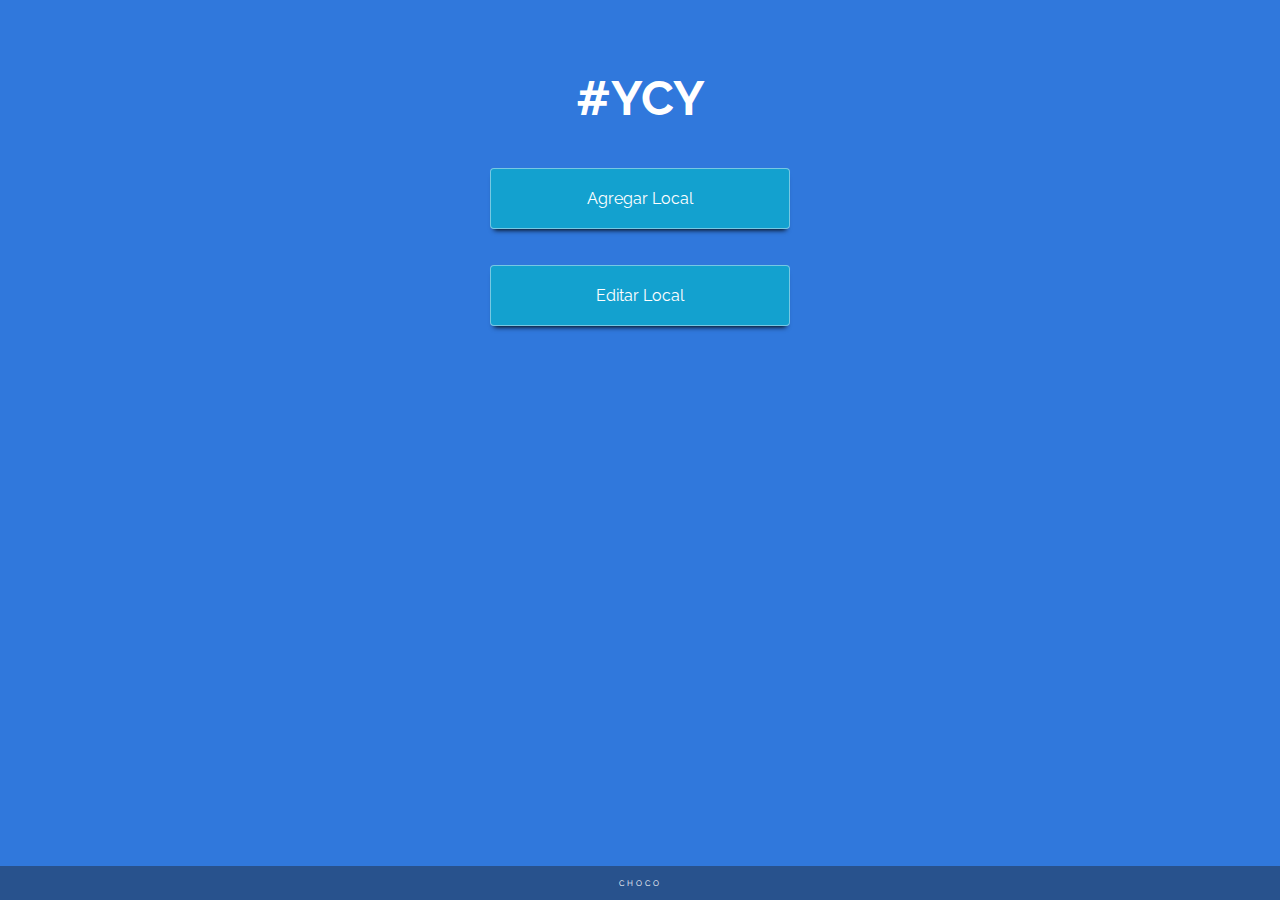
<file: index.html>
<!DOCTYPE html>
<html lang="es">
    <head>
        <meta charset="utf-8" />
        <meta name="keywords" content="choco" />
        <meta name="description" content="choco" />
        <meta name="author" content="Manuel Choco Castro">
        <meta http-equiv="X-UA-Compatible" content="IE=edge">    
        <meta name="viewport" content="width=device-width, initial-scale=1">
        
        <link rel="stylesheet" href="assets/css/swagg.css" type="text/css" />
        <link rel="stylesheet" href="assets/css/font-awesome.min.css">

        <!-- <link rel="stylesheet" href="assets/css/chocoawesomefonts.css"> -->
        <meta name="theme-color" content="#ffffff">
        <!-- FIN DEL ICONO -->

        <link href="https://fonts.googleapis.com/css?family=Karla:400,400i,700,700i|Lato:100,100i,300,300i,400,400i,700,700i,900,900i|Raleway:100,100i,200,200i,300,300i,400,400i,500,500i,600,600i,700,700i,800,800i,900,900i|Codystar:300,400|Faster+One|Megrim|Sofia&subset=latin-ext" rel="stylesheet"> 
        <title>Le Local</title>        
    </head>
    <body>
        <div id="box_all" class="box_all">
            <div id="box_main" class="box_main">
                <div id="box_1" class="box_info">
                    <div class="area">
                        <div class="le_title">
                            <h1>#YCY</h1>
                        </div>
                        <div class="le_nav">
                            <nav class="nav_info">
                                <button class="le_btn">
                                    <a href="local.html">Agregar Local</a>
                                </button>
                                <button class="le_btn">
                                    <a href="editar.html">Editar Local</a>
                                </button>
                            </nav>
                        </div>
                    </div>
                </div>
                
                <div id="box_9" class="box_info">
                    <footer class="area">
                        <div class="main_footer">
                            <p>CHOCO</p>
                        </div>
                    </footer>
                </div>
            </div>
        </div>
       

    <!--<script src="assets/js/jquery-3.1.0.js" type="text/javascript"></script>-->
    <script src="assets/js/jquery-1.12.1.js" type="text/javascript"></script>
    
    <script src="assets/js/actions.js" type="text/javascript"></script>
    </body>
</html>
</file>
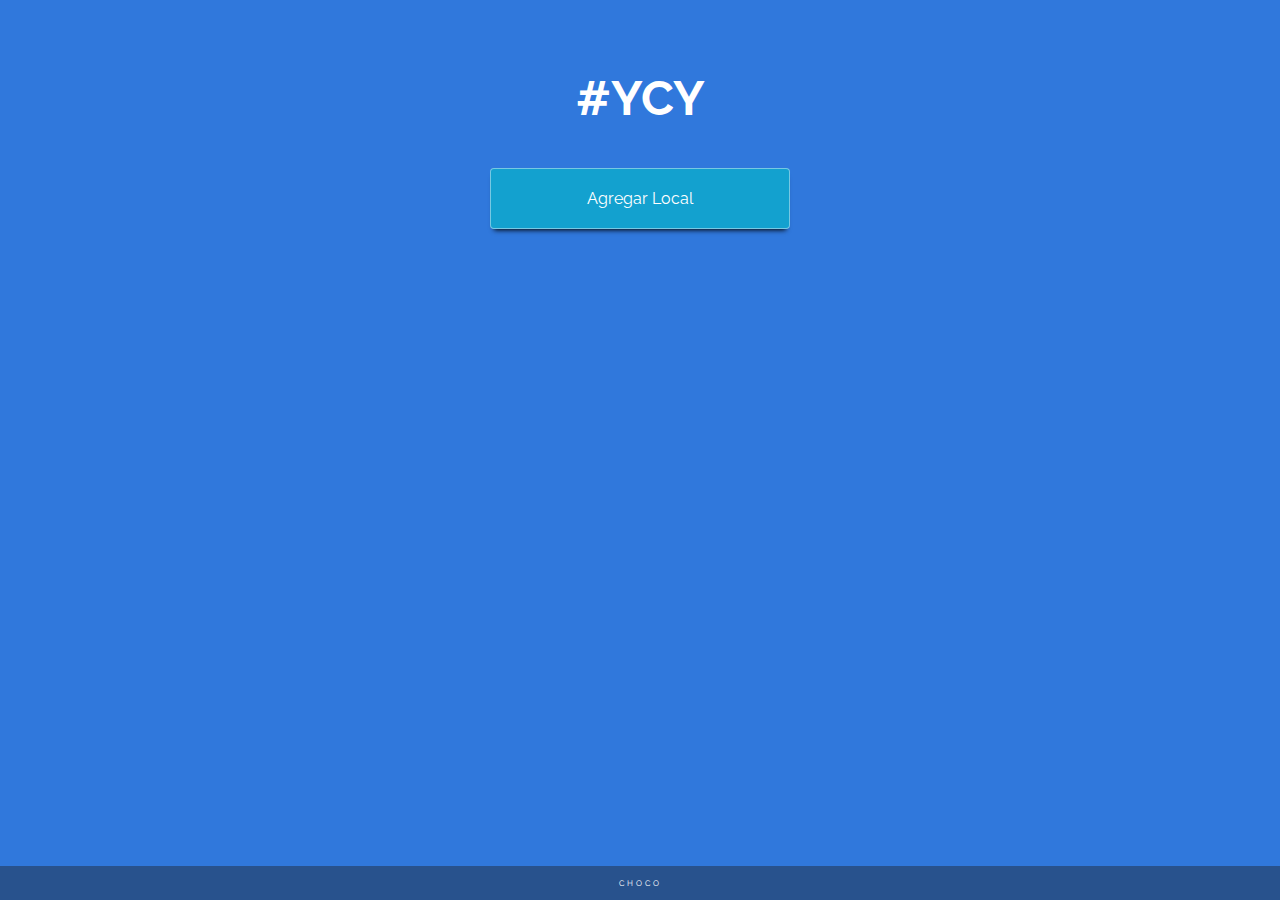
<file: www/index.html>
<!DOCTYPE html>
<html lang="es">
    <head>
        <meta charset="utf-8" />
        <meta name="keywords" content="choco" />
        <meta name="description" content="choco" />
        <meta name="author" content="Manuel Choco Castro">
        <meta http-equiv="X-UA-Compatible" content="IE=edge">    
        <meta name="viewport" content="width=device-width, initial-scale=1">
        
        <link rel="stylesheet" href="assets/css/swagg.css" type="text/css" />
        <!--<link rel="stylesheet" href="assets/css/font-awesome.min.css">-->

        <!-- <link rel="stylesheet" href="assets/css/chocoawesomefonts.css"> -->
        <meta name="theme-color" content="#ffffff">
        <!-- FIN DEL ICONO -->

        <link href="https://fonts.googleapis.com/css?family=Karla:400,400i,700,700i|Lato:100,100i,300,300i,400,400i,700,700i,900,900i|Raleway:100,100i,200,200i,300,300i,400,400i,500,500i,600,600i,700,700i,800,800i,900,900i|Codystar:300,400|Faster+One|Megrim|Sofia&subset=latin-ext" rel="stylesheet"> 
        <title>Le Local</title>        
    </head>
    <body>
        <div id="box_all" class="box_all">
            <div id="box_main" class="box_main">
                <div id="box_1" class="box_info">
                    <div class="area">
                        <div class="le_title">
                            <h1>#YCY</h1>
                        </div>
                        <div class="le_nav">
                            <nav class="nav_info">
                                <button class="le_btn">
                                    <a href="local.html">Agregar Local</a>
                                </button>
                                <!--<button class="le_btn">
                                    <a href="editar.html">Editar Local</a>
                                </button>-->
                            </nav>
                        </div>
                    </div>
                </div>
                
            </div>
            <div id="box_9" class="box_info">
                <footer class="area">
                    <div class="main_footer">
                        <p>CHOCO</p>
                    </div>
                </footer>
            </div>
        </div>
       

    <!--<script src="assets/js/jquery-3.1.0.js" type="text/javascript"></script>-->
    <!--<script src="assets/js/jquery-1.12.1.js" type="text/javascript"></script>-->
    <script src="assets/js/jquery-2.1.1.min.js"></script>
    
    <script src="assets/js/actions.js" type="text/javascript"></script>
    </body>
</html>
</file>
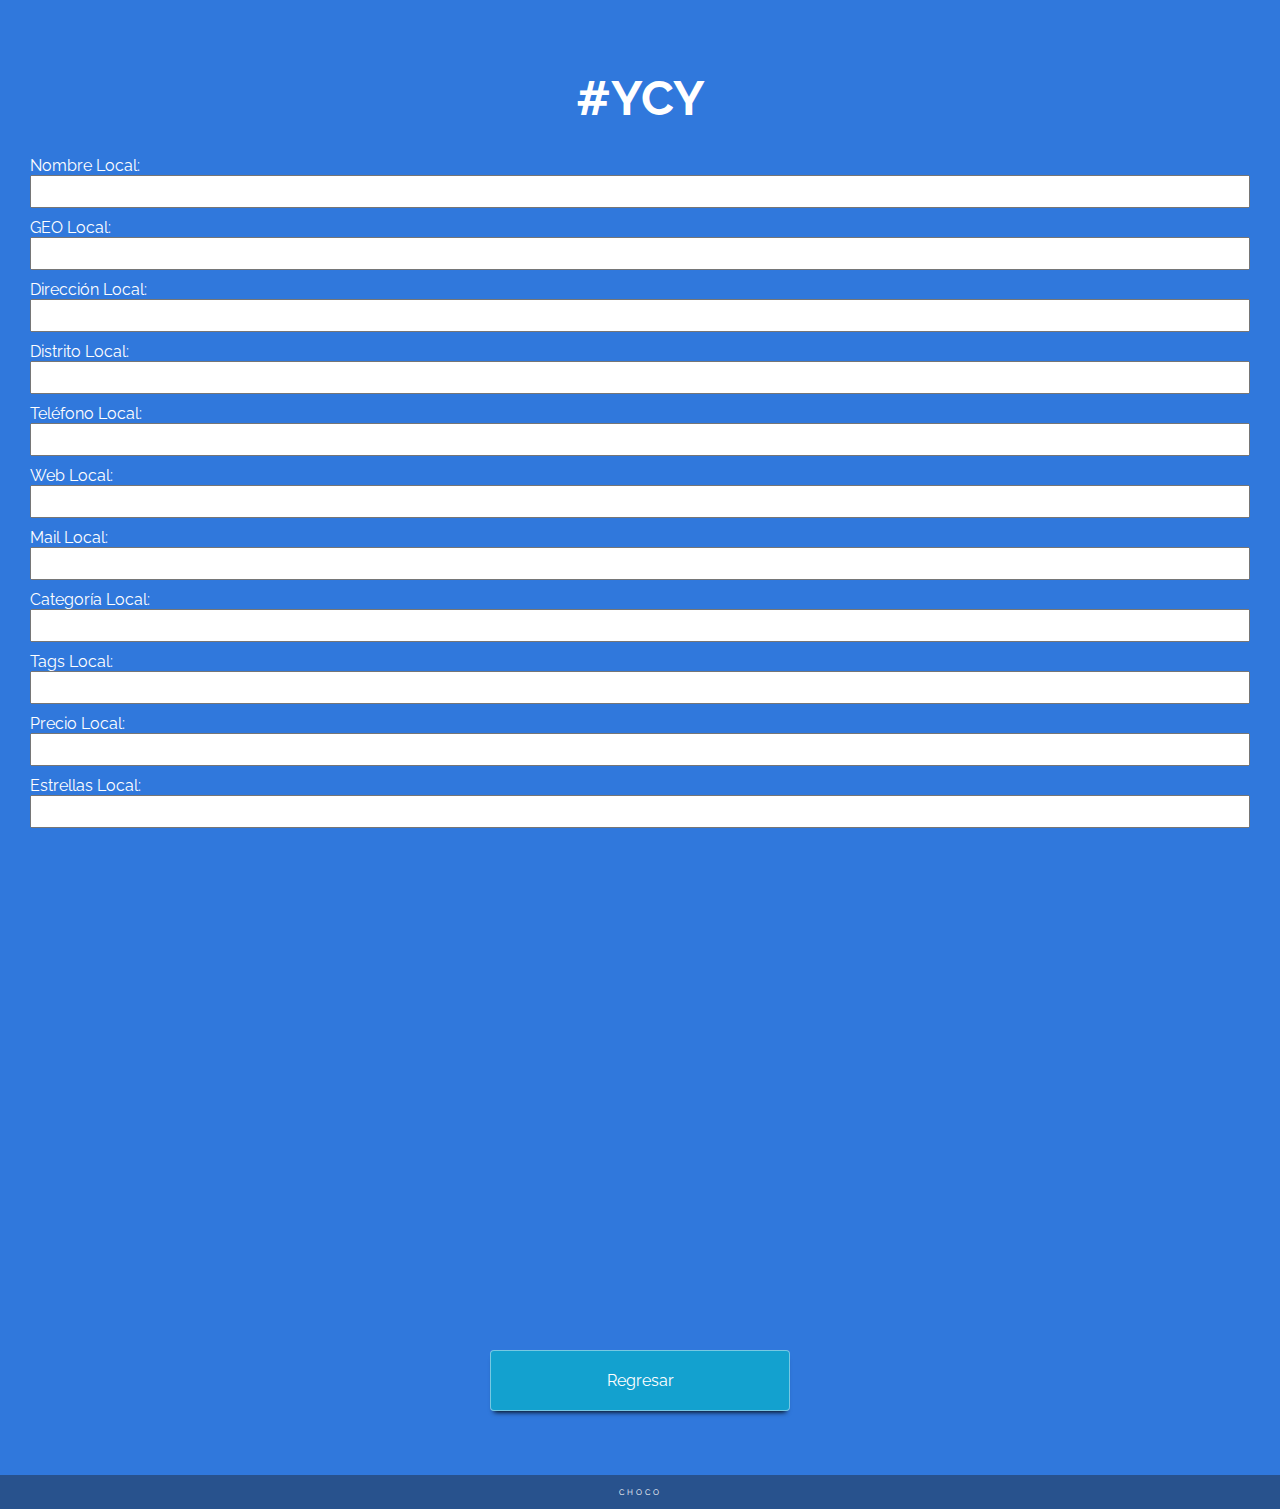
<file: local.html>
<!DOCTYPE html>
<html lang="es">
    <head>
        <meta charset="utf-8" />
        <meta name="keywords" content="choco" />
        <meta name="description" content="choco" />
        <meta name="author" content="Manuel Choco Castro">
        <meta http-equiv="X-UA-Compatible" content="IE=edge">    
        <meta name="viewport" content="width=device-width, initial-scale=1">
        
        <link rel="stylesheet" href="assets/css/swagg.css" type="text/css" />
        <link rel="stylesheet" href="assets/css/font-awesome.min.css">

        <!-- <link rel="stylesheet" href="assets/css/chocoawesomefonts.css"> -->
        <meta name="theme-color" content="#ffffff">
        <!-- FIN DEL ICONO -->

        <link href="https://fonts.googleapis.com/css?family=Karla:400,400i,700,700i|Lato:100,100i,300,300i,400,400i,700,700i,900,900i|Raleway:100,100i,200,200i,300,300i,400,400i,500,500i,600,600i,700,700i,800,800i,900,900i|Codystar:300,400|Faster+One|Megrim|Sofia&subset=latin-ext" rel="stylesheet"> 
        <title>Le Local</title>        
    </head>
    <body>
        <div id="box_all" class="box_all">
            <div id="box_main" class="box_main">
                <div id="box_1" class="box_info">
                    <div class="area">
                        <div class="le_title">
                            <h1>#YCY</h1>
                        </div>
                        <form class="le_form">
                            <div class="le_dato">
                                <span>Nombre Local: </span>
                                <input type="text" name="lo_nam" value="">
                            </div>
                            <div class="le_dato" id="locationinfo">
                                <span>GEO Local: </span>
                                <input type="text" name="lo_nam" value="">
                            </div>
                            <div class="le_dato">
                                <span>Dirección Local: </span>
                                <input type="text" name="lo_nam" value="">
                            </div>
                            <div class="le_dato">
                                <span>Distrito Local: </span>
                                <input type="text" name="lo_nam" value="">
                            </div>
                            <div class="le_dato">
                                <span>Teléfono Local: </span>
                                <input type="text" name="lo_nam" value="">
                            </div>
                            <div class="le_dato">
                                <span>Web Local: </span>
                                <input type="text" name="lo_nam" value="">
                            </div>
                            <div class="le_dato">
                                <span>Mail Local: </span>
                                <input type="text" name="lo_nam" value="">
                            </div>
                            <div class="le_dato">
                                <span>Categoría Local: </span>
                                <input type="text" name="lo_nam" value="">
                            </div>
                            <div class="le_dato">
                                <span>Tags Local: </span>
                                <input type="text" name="lo_nam" value="">
                            </div>
                            <div class="le_dato">
                                <span>Precio Local: </span>
                                <input type="text" name="lo_nam" value="">
                            </div>
                            <div class="le_dato">
                                <span>Estrellas Local: </span>
                                <input type="text" name="lo_nam" value="">
                            </div>

                            
                            <div>
                                <div id="map_canvas"></div>
                            </div>
                        </form>

                        <div class="le_nav">
                            <nav class="nav_info">
                                <button class="le_btn">
                                    <a href="index.html">Regresar</a>
                                </button>
                            </nav>
                        </div>
                    </div>
                </div>
                
                
                <div id="box_9" class="box_info fofix">
                    <footer class="area">
                        <div class="main_footer">
                            <p>CHOCO</p>
                        </div>
                    </footer>
                </div>
            </div>
        </div>
       

    <!--<script src="assets/js/jquery-3.1.0.js" type="text/javascript"></script>-->
    <script src="assets/js/jquery-1.12.1.js" type="text/javascript"></script>
    <script src="assets/js/zepto.min.js"></script>
    <script src="assets/js/touch.js"></script>
    

    <script type="text/javascript" src="https://maps.google.com/maps/api/js?sensor=true"></script>
    <script type="text/javascript" src="assets/js/gmaps.js"></script>
    
    <script src="assets/js/actions.js" type="text/javascript"></script>
    <script src="assets/js/actions_map.js" type="text/javascript"></script>
    </body>
</html>
</file>
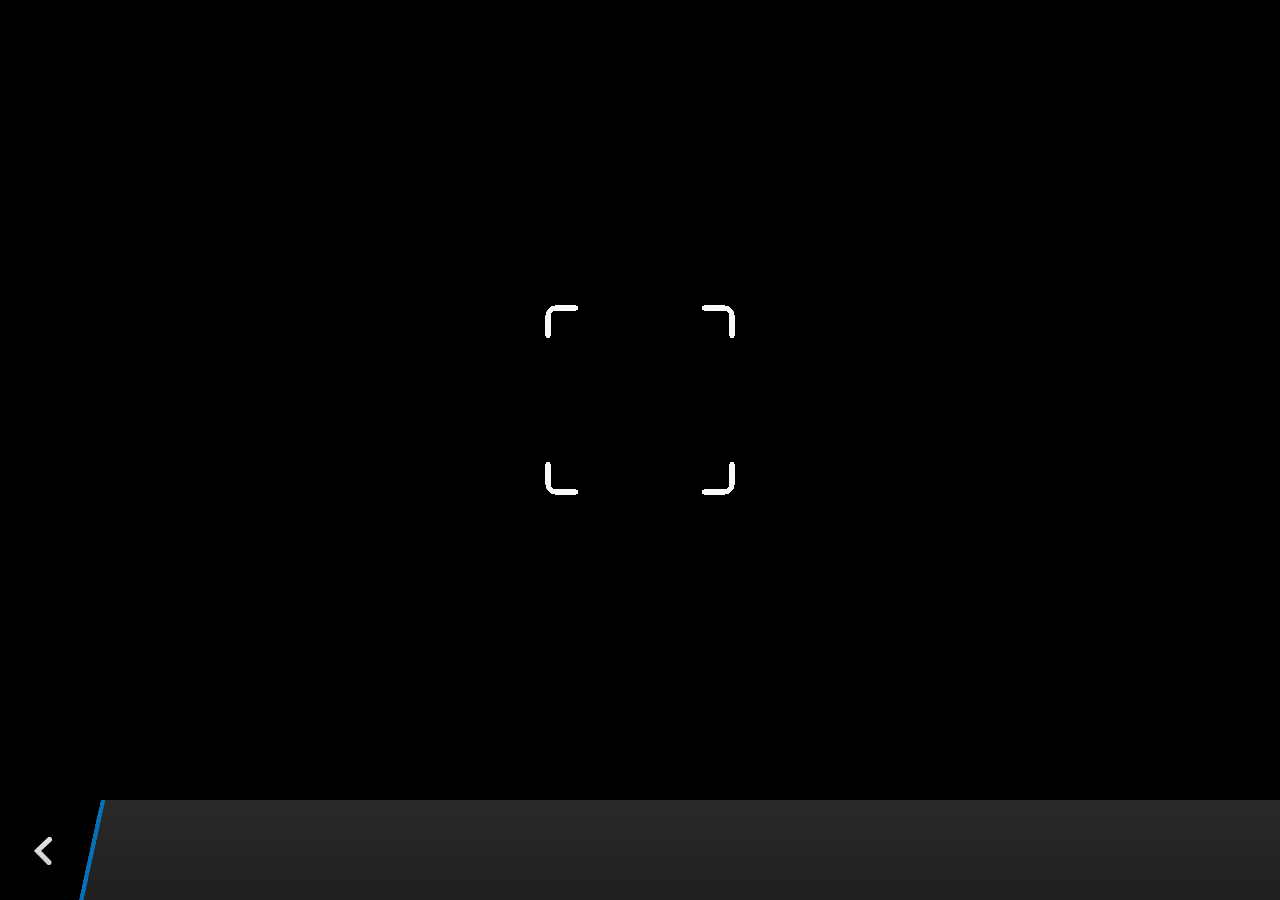
<file: plugins/cordova-plugin-camera/www/blackberry10/assets/camera.html>
<!--
 Licensed under the Apache License, Version 2.0 (the "License");
 you may not use this file except in compliance with the License.
 You may obtain a copy of the License at

 http://www.apache.org/licenses/LICENSE-2.0

 Unless required by applicable law or agreed to in writing, software
 distributed under the License is distributed on an "AS IS" BASIS,
 WITHOUT WARRANTIES OR CONDITIONS OF ANY KIND, either express or implied.
 See the License for the specific language governing permissions and
 limitations under the License.
 -->
<!DOCTYPE HTML>
<html lang="en">
    <head>
        <meta charset="utf-8">
        <script src="camera.js" type="text/javascript"></script>
        <script>
            var meta = document.createElement("meta");
            meta.setAttribute('name','viewport');
            meta.setAttribute('content','initial-scale='+ (1/window.devicePixelRatio) + ',user-scalable=no');
            document.getElementsByTagName('head')[0].appendChild(meta);
        </script>
    </head>
    <style type="text/css">
        body {
            background-color: black;
        }
        .action-bar {
            position: fixed;
            left: 0px;
            bottom: 0px;
            height: 100px;
            width: 100%;
            background-image: linear-gradient(rgb(41, 41, 41), rgb(32, 32, 32));
        }
        .action-bar-back {
            width: 78px;
            height: 100px;
            background-color: black;
        }
        .action-bar-divider {
            position: fixed;
            bottom: 0px;
            left: 78px;
            width: 28px;
            height: 100px;
            background-image: url([data-uri]);
        }
        .action-bar-back-button {
            position: fixed;
            bottom: 35px;
            left: 34px;
            width: 18px;
            height: 28px;
            background-image: url([data-uri]);
        }
        .camera-cross-hairs {
            position: fixed;
            top: 50%;
            left: 50%;
            -webkit-transform: translate(-50%, -147px);
            width: 194px;
            height: 195px;
            background-image: url([data-uri]); 
        }
    </style>
    <body>
        <div id="camera">
            <video id="v"></video>
            <div class="camera-cross-hairs"></div>
        </div>
        <canvas id="c" style="display: none;"></canvas>
        <div class="action-bar">
            <div id="back" class="action-bar-back">
                <div class="action-bar-back-button"></div>
            </div>
            <div class="action-bar-divider"></div>
        </div>
    </body>
</html>
</file>
<file: assets/css/swagg.css>
*{
    padding:0;
    margin:0;
    font-family: 'Lato', sans-serif;
    font-family: 'Raleway', sans-serif;
    font-size: 1em;
}

html, body, #box_all, #box_main {
    transition: 0.4s all ease-in-out;
    background-color: #3078dc;
}
header{
    color: white;
    /* width: 100%; */
    text-align: center;
    /* display: flex; */
    /*height: 100%;*/
    /* align-items: center; */
    /* justify-content: center; */
}
.le_btn {
    width: 50%;
    width: 100%;
    margin: 12px 0 24px 0;
    color: white;
    border: solid 1px rgba(255, 255, 255, 0.42);
    background-color: rgba(0, 189, 198, 0.6);
    /*padding: 20px 24px;*/
    border-radius: 4px;
    text-decoration: none;
    font-size: 1em;
    letter-spacing: 0px;
    box-shadow: black 0px 5px 5px -4px;
    transition: all ease-in-out 0.3s;
    /* display: block; */
    text-align: center;
    /* color: grey; */
    cursor: pointer;
}
.le_btn a {
    padding: 20px 24px;
    display: block;
    text-decoration: none;
    color: white;
}
.main_footer p {
    font-size: 0.5em;
    letter-spacing: 3px;
}

.le_title h1 {
    padding: 30px 0;
    font-size: 3em;
    color: white;
    text-align: center;
}

#box_1 {
    height: 100%;
    background-color: #3078dc;
    /* display: flex; */
    /* width: 100%; */
    /* align-items: center; */
    /* justify-content: center; */
    padding: 40px 30px;
}
#box_9 {
    width: 100%;
    position: absolute;
    bottom: 0;
}
#box_9.fofix {
    position: relative;
}
.le_dato {
    margin-bottom: 10px;
}
.le_dato span {
    color: white;
    margin-bottom: 3px;
}
.le_dato input {
    padding: 5px 10px;
    width: 100%;
    box-sizing: border-box;
}
#map_canvas {
    height: calc(100% - 83px);
    height: 500px;
    width: 100%;
    position: relative;
    overflow: hidden;
}

/*EL FOOTER*/
footer{
    text-align: center;
    padding: 12px 0;
    background-color: #28528d;
    color: white;
}
.nav_info {
    max-width: 300px;
    margin: auto;
    /* margin-bottom: 51px; */
}
</file>
<file: www/assets/css/swagg.css>
*{
    padding:0;
    margin:0;
    font-family: 'Lato', sans-serif;
    font-family: 'Raleway', sans-serif;
    font-size: 1em;
}

html, body, #box_all, #box_main {
    transition: 0.4s all ease-in-out;
    background-color: #3078dc;
}
header{
    color: white;
    /* width: 100%; */
    text-align: center;
    /* display: flex; */
    /*height: 100%;*/
    /* align-items: center; */
    /* justify-content: center; */
}
#box_main {
    max-width: 800px;
    margin: auto;
}
.le_btn {
    width: 50%;
    width: 100%;
    margin: 12px 0 24px 0;
    color: white;
    border: solid 1px rgba(255, 255, 255, 0.42);
    background-color: rgba(0, 189, 198, 0.6);
    /*padding: 20px 24px;*/
    border-radius: 4px;
    text-decoration: none;
    font-size: 1em;
    letter-spacing: 0px;
    box-shadow: black 0px 5px 5px -4px;
    transition: all ease-in-out 0.3s;
    /* display: block; */
    text-align: center;
    /* color: grey; */
    cursor: pointer;
}
.le_btn a {
    padding: 20px 24px;
    display: block;
    text-decoration: none;
    color: white;
}
.le_btn input {
    color: white;
    padding: 20px 24px;
    width: 100%;
    background-color: rgb(19, 161, 207);
    border: none;
    border-radius: 4px;
    cursor: pointer;
}
.main_footer p {
    font-size: 0.5em;
    letter-spacing: 3px;
}

.le_title h1 {
    padding: 30px 0;
    font-size: 3em;
    color: white;
    text-align: center;
}

#box_1 {
    height: 100%;
    background-color: #3078dc;
    /* display: flex; */
    /* width: 100%; */
    /* align-items: center; */
    /* justify-content: center; */
    padding: 40px 30px;
}
#box_9 {
    width: 100%;
    position: absolute;
    bottom: 0;
}
#box_9.fofix {
    position: relative;
}
.le_dato {
    margin-bottom: 10px;
}
.le_dato span {
    color: white;
    margin-bottom: 3px;
}
.le_dato input {
    padding: 5px 10px;
    width: 100%;
    box-sizing: border-box;
}
#map {
    height: calc(100% - 83px);
    height: 300px;
    width: 100%;
    position: relative;
    overflow: hidden;
    margin: 30px 0;
}
#pop_box{
    color: white;
    text-align: center;
    padding: 10px;
    border: white solid 2px;
    border-radius: 10px;
    display: none;
}

/*EL FOOTER*/
footer{
    text-align: center;
    padding: 12px 0;
    background-color: #28528d;
    color: white;
}
.nav_info {
    max-width: 300px;
    margin: auto;
    /* margin-bottom: 51px; */
}
</file>
